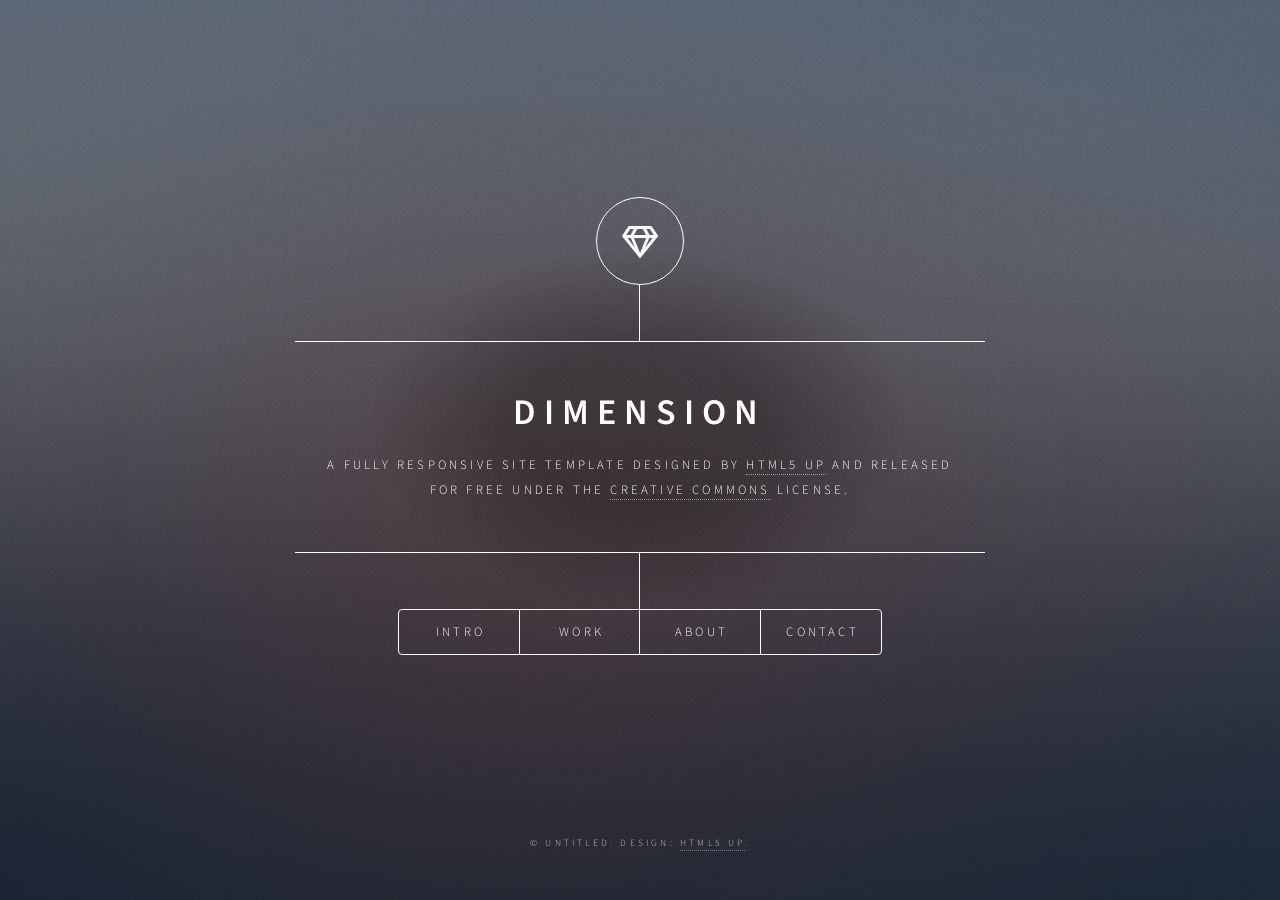
<file: html5up-dimension(1)/index.html>
<!DOCTYPE HTML>
<!--
	Dimension by HTML5 UP
	html5up.net | @ajlkn
	Free for personal and commercial use under the CCA 3.0 license (html5up.net/license)
-->
<html>
	<head>
		<title>Dimension by HTML5 UP</title>
		<meta charset="utf-8" />
		<meta name="viewport" content="width=device-width, initial-scale=1, user-scalable=no" />
		<link rel="stylesheet" href="assets/css/main.css" />
		<noscript><link rel="stylesheet" href="assets/css/noscript.css" /></noscript>
	</head>
	<body class="is-preload">

		<!-- Wrapper -->
			<div id="wrapper">

				<!-- Header -->
					<header id="header">
						<div class="logo">
							<span class="icon fa-gem"></span>
						</div>
						<div class="content">
							<div class="inner">
								<h1>Dimension</h1>
								<p>A fully responsive site template designed by <a href="https://html5up.net">HTML5 UP</a> and released<br />
								for free under the <a href="https://html5up.net/license">Creative Commons</a> license.</p>
							</div>
						</div>
						<nav>
							<ul>
								<li><a href="#intro">Intro</a></li>
								<li><a href="#work">Work</a></li>
								<li><a href="#about">About</a></li>
								<li><a href="#contact">Contact</a></li>
								<!--<li><a href="#elements">Elements</a></li>-->
							</ul>
						</nav>
					</header>

				<!-- Main -->
					<div id="main">

						<!-- Intro -->
							<article id="intro">
								<h2 class="major">Intro</h2>
								<span class="image main"><img src="images/pic01.jpg" alt="" /></span>
								<p>Aenean ornare velit lacus, ac varius enim ullamcorper eu. Proin aliquam facilisis ante interdum congue. Integer mollis, nisl amet convallis, porttitor magna ullamcorper, amet egestas mauris. Ut magna finibus nisi nec lacinia. Nam maximus erat id euismod egestas. By the way, check out my <a href="#work">awesome work</a>.</p>
								<p>Lorem ipsum dolor sit amet, consectetur adipiscing elit. Duis dapibus rutrum facilisis. Class aptent taciti sociosqu ad litora torquent per conubia nostra, per inceptos himenaeos. Etiam tristique libero eu nibh porttitor fermentum. Nullam venenatis erat id vehicula viverra. Nunc ultrices eros ut ultricies condimentum. Mauris risus lacus, blandit sit amet venenatis non, bibendum vitae dolor. Nunc lorem mauris, fringilla in aliquam at, euismod in lectus. Pellentesque habitant morbi tristique senectus et netus et malesuada fames ac turpis egestas. In non lorem sit amet elit placerat maximus. Pellentesque aliquam maximus risus, vel sed vehicula.</p>
							</article>

						<!-- Work -->
							<article id="work">
								<h2 class="major">Work</h2>
								<span class="image main"><img src="images/pic02.jpg" alt="" /></span>
								<p>Adipiscing magna sed dolor elit. Praesent eleifend dignissim arcu, at eleifend sapien imperdiet ac. Aliquam erat volutpat. Praesent urna nisi, fringila lorem et vehicula lacinia quam. Integer sollicitudin mauris nec lorem luctus ultrices.</p>
								<p>Nullam et orci eu lorem consequat tincidunt vivamus et sagittis libero. Mauris aliquet magna magna sed nunc rhoncus pharetra. Pellentesque condimentum sem. In efficitur ligula tate urna. Maecenas laoreet massa vel lacinia pellentesque lorem ipsum dolor. Nullam et orci eu lorem consequat tincidunt. Vivamus et sagittis libero. Mauris aliquet magna magna sed nunc rhoncus amet feugiat tempus.</p>
							</article>

						<!-- About -->
							<article id="about">
								<h2 class="major">About</h2>
								<span class="image main"><img src="images/pic03.jpg" alt="" /></span>
								<p>Lorem ipsum dolor sit amet, consectetur et adipiscing elit. Praesent eleifend dignissim arcu, at eleifend sapien imperdiet ac. Aliquam erat volutpat. Praesent urna nisi, fringila lorem et vehicula lacinia quam. Integer sollicitudin mauris nec lorem luctus ultrices. Aliquam libero et malesuada fames ac ante ipsum primis in faucibus. Cras viverra ligula sit amet ex mollis mattis lorem ipsum dolor sit amet.</p>
							</article>

						<!-- Contact -->
							<article id="contact">
								<h2 class="major">Contact</h2>
								<form method="post" action="#">
									<div class="fields">
										<div class="field half">
											<label for="name">Name</label>
											<input type="text" name="name" id="name" />
										</div>
										<div class="field half">
											<label for="email">Email</label>
											<input type="text" name="email" id="email" />
										</div>
										<div class="field">
											<label for="message">Message</label>
											<textarea name="message" id="message" rows="4"></textarea>
										</div>
									</div>
									<ul class="actions">
										<li><input type="submit" value="Send Message" class="primary" /></li>
										<li><input type="reset" value="Reset" /></li>
									</ul>
								</form>
								<ul class="icons">
									<li><a href="#" class="icon brands fa-twitter"><span class="label">Twitter</span></a></li>
									<li><a href="#" class="icon brands fa-facebook-f"><span class="label">Facebook</span></a></li>
									<li><a href="#" class="icon brands fa-instagram"><span class="label">Instagram</span></a></li>
									<li><a href="#" class="icon brands fa-github"><span class="label">GitHub</span></a></li>
								</ul>
							</article>

						<!-- Elements -->
							<article id="elements">
								<h2 class="major">Elements</h2>

								<section>
									<h3 class="major">Text</h3>
									<p>This is <b>bold</b> and this is <strong>strong</strong>. This is <i>italic</i> and this is <em>emphasized</em>.
									This is <sup>superscript</sup> text and this is <sub>subscript</sub> text.
									This is <u>underlined</u> and this is code: <code>for (;;) { ... }</code>. Finally, <a href="#">this is a link</a>.</p>
									<hr />
									<h2>Heading Level 2</h2>
									<h3>Heading Level 3</h3>
									<h4>Heading Level 4</h4>
									<h5>Heading Level 5</h5>
									<h6>Heading Level 6</h6>
									<hr />
									<h4>Blockquote</h4>
									<blockquote>Fringilla nisl. Donec accumsan interdum nisi, quis tincidunt felis sagittis eget tempus euismod. Vestibulum ante ipsum primis in faucibus vestibulum. Blandit adipiscing eu felis iaculis volutpat ac adipiscing accumsan faucibus. Vestibulum ante ipsum primis in faucibus lorem ipsum dolor sit amet nullam adipiscing eu felis.</blockquote>
									<h4>Preformatted</h4>
									<pre><code>i = 0;

while (!deck.isInOrder()) {
    print 'Iteration ' + i;
    deck.shuffle();
    i++;
}

print 'It took ' + i + ' iterations to sort the deck.';</code></pre>
								</section>

								<section>
									<h3 class="major">Lists</h3>

									<h4>Unordered</h4>
									<ul>
										<li>Dolor pulvinar etiam.</li>
										<li>Sagittis adipiscing.</li>
										<li>Felis enim feugiat.</li>
									</ul>

									<h4>Alternate</h4>
									<ul class="alt">
										<li>Dolor pulvinar etiam.</li>
										<li>Sagittis adipiscing.</li>
										<li>Felis enim feugiat.</li>
									</ul>

									<h4>Ordered</h4>
									<ol>
										<li>Dolor pulvinar etiam.</li>
										<li>Etiam vel felis viverra.</li>
										<li>Felis enim feugiat.</li>
										<li>Dolor pulvinar etiam.</li>
										<li>Etiam vel felis lorem.</li>
										<li>Felis enim et feugiat.</li>
									</ol>
									<h4>Icons</h4>
									<ul class="icons">
										<li><a href="#" class="icon brands fa-twitter"><span class="label">Twitter</span></a></li>
										<li><a href="#" class="icon brands fa-facebook-f"><span class="label">Facebook</span></a></li>
										<li><a href="#" class="icon brands fa-instagram"><span class="label">Instagram</span></a></li>
										<li><a href="#" class="icon brands fa-github"><span class="label">Github</span></a></li>
									</ul>

									<h4>Actions</h4>
									<ul class="actions">
										<li><a href="#" class="button primary">Default</a></li>
										<li><a href="#" class="button">Default</a></li>
									</ul>
									<ul class="actions stacked">
										<li><a href="#" class="button primary">Default</a></li>
										<li><a href="#" class="button">Default</a></li>
									</ul>
								</section>

								<section>
									<h3 class="major">Table</h3>
									<h4>Default</h4>
									<div class="table-wrapper">
										<table>
											<thead>
												<tr>
													<th>Name</th>
													<th>Description</th>
													<th>Price</th>
												</tr>
											</thead>
											<tbody>
												<tr>
													<td>Item One</td>
													<td>Ante turpis integer aliquet porttitor.</td>
													<td>29.99</td>
												</tr>
												<tr>
													<td>Item Two</td>
													<td>Vis ac commodo adipiscing arcu aliquet.</td>
													<td>19.99</td>
												</tr>
												<tr>
													<td>Item Three</td>
													<td> Morbi faucibus arcu accumsan lorem.</td>
													<td>29.99</td>
												</tr>
												<tr>
													<td>Item Four</td>
													<td>Vitae integer tempus condimentum.</td>
													<td>19.99</td>
												</tr>
												<tr>
													<td>Item Five</td>
													<td>Ante turpis integer aliquet porttitor.</td>
													<td>29.99</td>
												</tr>
											</tbody>
											<tfoot>
												<tr>
													<td colspan="2"></td>
													<td>100.00</td>
												</tr>
											</tfoot>
										</table>
									</div>

									<h4>Alternate</h4>
									<div class="table-wrapper">
										<table class="alt">
											<thead>
												<tr>
													<th>Name</th>
													<th>Description</th>
													<th>Price</th>
												</tr>
											</thead>
											<tbody>
												<tr>
													<td>Item One</td>
													<td>Ante turpis integer aliquet porttitor.</td>
													<td>29.99</td>
												</tr>
												<tr>
													<td>Item Two</td>
													<td>Vis ac commodo adipiscing arcu aliquet.</td>
													<td>19.99</td>
												</tr>
												<tr>
													<td>Item Three</td>
													<td> Morbi faucibus arcu accumsan lorem.</td>
													<td>29.99</td>
												</tr>
												<tr>
													<td>Item Four</td>
													<td>Vitae integer tempus condimentum.</td>
													<td>19.99</td>
												</tr>
												<tr>
													<td>Item Five</td>
													<td>Ante turpis integer aliquet porttitor.</td>
													<td>29.99</td>
												</tr>
											</tbody>
											<tfoot>
												<tr>
													<td colspan="2"></td>
													<td>100.00</td>
												</tr>
											</tfoot>
										</table>
									</div>
								</section>

								<section>
									<h3 class="major">Buttons</h3>
									<ul class="actions">
										<li><a href="#" class="button primary">Primary</a></li>
										<li><a href="#" class="button">Default</a></li>
									</ul>
									<ul class="actions">
										<li><a href="#" class="button">Default</a></li>
										<li><a href="#" class="button small">Small</a></li>
									</ul>
									<ul class="actions">
										<li><a href="#" class="button primary icon solid fa-download">Icon</a></li>
										<li><a href="#" class="button icon solid fa-download">Icon</a></li>
									</ul>
									<ul class="actions">
										<li><span class="button primary disabled">Disabled</span></li>
										<li><span class="button disabled">Disabled</span></li>
									</ul>
								</section>

								<section>
									<h3 class="major">Form</h3>
									<form method="post" action="#">
										<div class="fields">
											<div class="field half">
												<label for="demo-name">Name</label>
												<input type="text" name="demo-name" id="demo-name" value="" placeholder="Jane Doe" />
											</div>
											<div class="field half">
												<label for="demo-email">Email</label>
												<input type="email" name="demo-email" id="demo-email" value="" placeholder="jane@untitled.tld" />
											</div>
											<div class="field">
												<label for="demo-category">Category</label>
												<select name="demo-category" id="demo-category">
													<option value="">-</option>
													<option value="1">Manufacturing</option>
													<option value="1">Shipping</option>
													<option value="1">Administration</option>
													<option value="1">Human Resources</option>
												</select>
											</div>
											<div class="field half">
												<input type="radio" id="demo-priority-low" name="demo-priority" checked>
												<label for="demo-priority-low">Low</label>
											</div>
											<div class="field half">
												<input type="radio" id="demo-priority-high" name="demo-priority">
												<label for="demo-priority-high">High</label>
											</div>
											<div class="field half">
												<input type="checkbox" id="demo-copy" name="demo-copy">
												<label for="demo-copy">Email me a copy</label>
											</div>
											<div class="field half">
												<input type="checkbox" id="demo-human" name="demo-human" checked>
												<label for="demo-human">Not a robot</label>
											</div>
											<div class="field">
												<label for="demo-message">Message</label>
												<textarea name="demo-message" id="demo-message" placeholder="Enter your message" rows="6"></textarea>
											</div>
										</div>
										<ul class="actions">
											<li><input type="submit" value="Send Message" class="primary" /></li>
											<li><input type="reset" value="Reset" /></li>
										</ul>
									</form>
								</section>

							</article>

					</div>

				<!-- Footer -->
					<footer id="footer">
						<p class="copyright">&copy; Untitled. Design: <a href="https://html5up.net">HTML5 UP</a>.</p>
					</footer>

			</div>

		<!-- BG -->
			<div id="bg"></div>

		<!-- Scripts -->
			<script src="assets/js/jquery.min.js"></script>
			<script src="assets/js/browser.min.js"></script>
			<script src="assets/js/breakpoints.min.js"></script>
			<script src="assets/js/util.js"></script>
			<script src="assets/js/main.js"></script>

	</body>
</html>
</file>
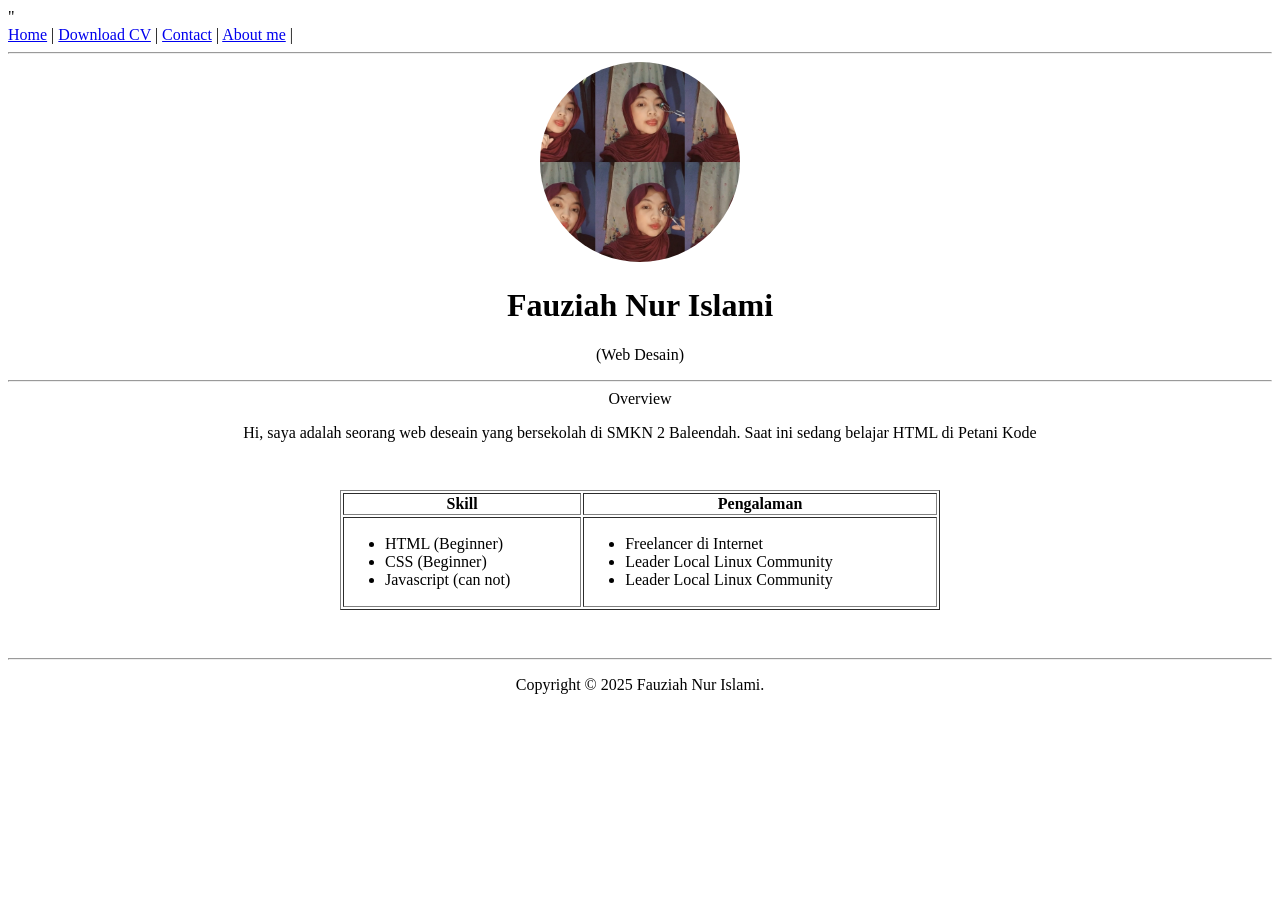
<file: websiteku/index.html>
<!DOCTYPE html>
<html lang="en">

<head>
    <meta charset="UTF-8">
    <meta name=""viewport" content="width=device-width, initial-scale=1.0">"
    <title>Fauziah Nur Islami Personal Website</title>
    <link rel="shortcut icon" href="favicon.ico" type="image/x-icon">
    <link rel="icon" href="favicon.ico" type="image/x-icon">
</head>
 <body>
    <nav>
        <a href="index.html">Home</a> |
        <a href="cv-fauziah.pdf">Download CV</a> |
        <a href="contact.html">Contact</a> |
        <a href="about.html">About me</a> |
        
    </nav>
    <hr />

    <header style="text-align: center;">
        <img src="foto-profile.jpg/aks.jpg" width="200" height="200" style="border-radius: 50%;"/>
        <h1>Fauziah Nur Islami</h1>
        <p>(Web Desain)</p>
    </header>

    <hr />

    <article style="text-align: center;"
        <h2>Overview</h2>
         <p>
            Hi, saya adalah seorang web deseain yang bersekolah di SMKN 2 Baleendah.
            Saat ini sedang belajar HTML di Petani Kode
        </p>
    </article> 
    <div style="max-width: 600px; margin: 3em auto">
         <table border="1" width="100%">
            <thead>
                <tr>
                    <th>Skill</th>
                    <th>Pengalaman</th>
                </tr>
                </thead>
            <tbody>
                <tr>
                    <td>
                        <ul>
                            <li>HTML (Beginner)</li>
                            <li>CSS (Beginner)</li>
                            <li>Javascript (can not)</li>
                            </ul>
                    </td>
                    <td>
                        <ul>
                            <li>Freelancer di Internet</li>
                            <li>Leader Local Linux Community</li>
                            <li>Leader Local Linux Community</li>
                        </ul>
                    </td>
                </tr>
            </tbody>
        </table>
    </div>
     <hr>
    <footer style="text-align: center;">
        <p>Copyright &copy; 2025 Fauziah Nur Islami.</p>
    </footer>
 </body>
</html>
</file>
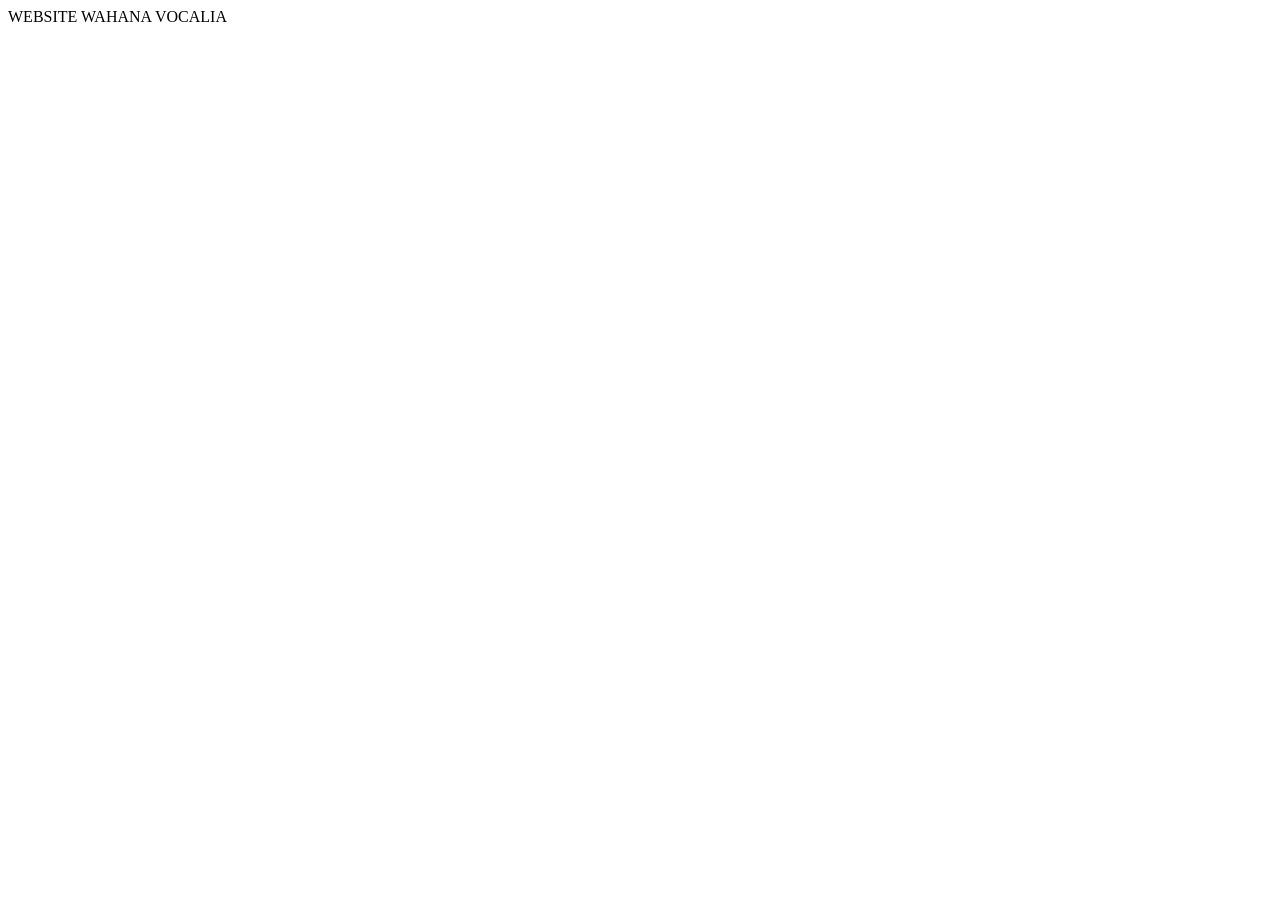
<file: wv/index.html>
<!DOCTYPE html>
<html lang="en">
<head>
    <meta charset="UTF-8">
    <meta name="viewport" content="width=device-width, initial-scale=1.0">
    <title>WEBSITE WAHANA VOCALIA</title>
</head>
<body>
    WEBSITE WAHANA VOCALIA
</body>
</html>
</file>
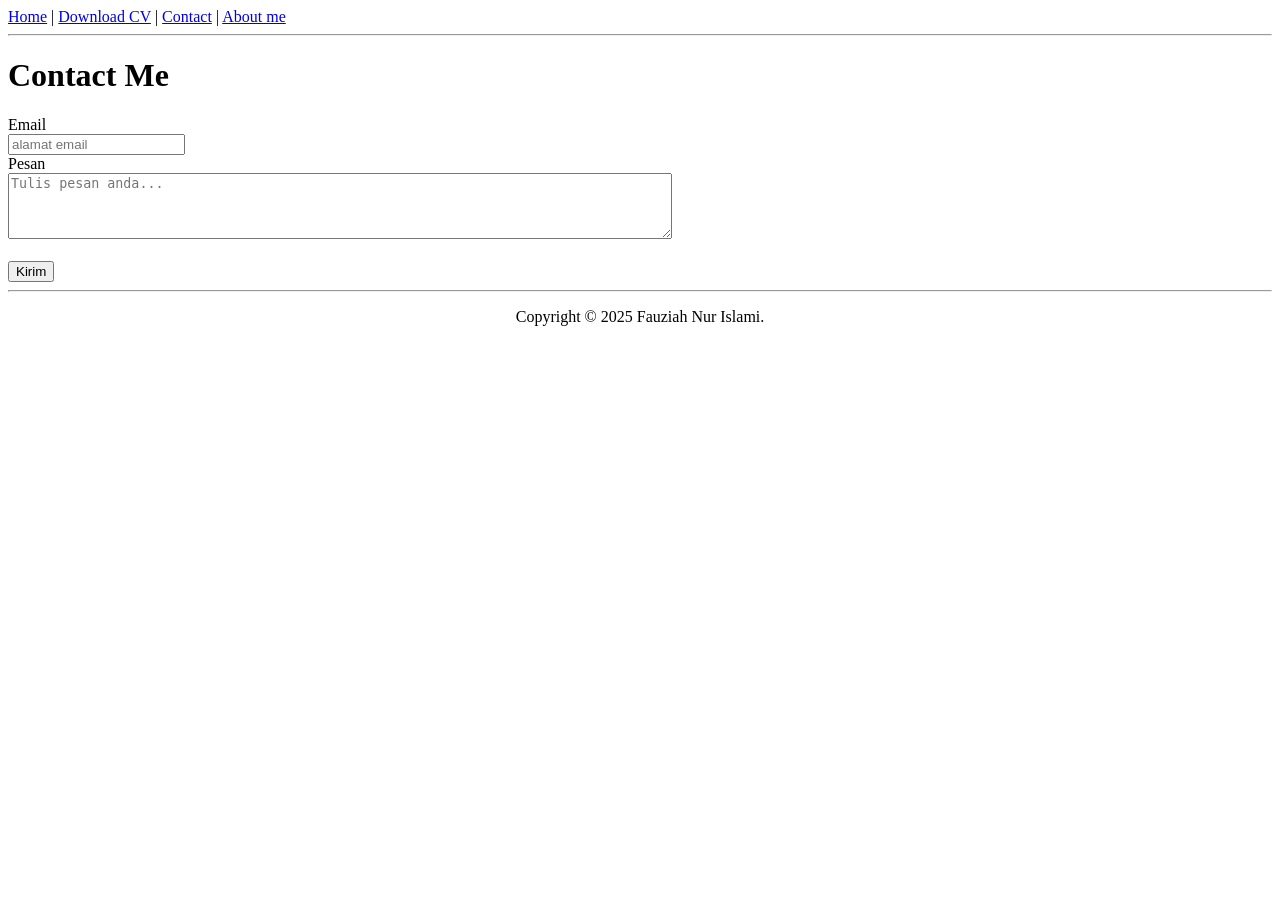
<file: websiteku/contact.html>
<!DOCTYPE html>
<html lang="en">

<head>
    <meta charset="UTF-8">
    <meta name="viewport" content="width=device-width, initial-scale=1.0">
    <title>Fauziah Nur Islami Personal Website</title>
</head>

<body>
    <nav>
        <a href="index.html">Home</a> |
        <a href="cv-fauziah.pdf">Download CV</a> |
        <a href="contact.html">Contact</a> |
        <a href="about.html">About me</a>
    </nav>

    <hr />

    <div>
        <h1>Contact Me</h1>
        <form>
            <label for="email">Email</label><br />
            <input type="email" name="email" placeholder="alamat email"/>
            <br />
            <label for="message">Pesan</label><br />
            <textarea name="message" placeholder="Tulis pesan anda..." rows="4" cols="80"></textarea>
            <br />
            <br />
            <input type="submit" value="Kirim" />
        </form>
    </div>

    <hr>
    <footer style="text-align: center;">
        <p>Copyright &copy; 2025 Fauziah Nur Islami.</p>
    </footer>
</body>
</html>
</file>
<file: html5up-dimension(1)/assets/css/noscript.css>
/*
	Dimension by HTML5 UP
	html5up.net | @ajlkn
	Free for personal and commercial use under the CCA 3.0 license (html5up.net/license)
*/

/* BG */

	body.is-preload #bg:before {
		background-color: transparent;
	}

/* Header */

	body.is-preload #header {
		-moz-filter: none;
		-webkit-filter: none;
		-ms-filter: none;
		filter: none;
	}

		body.is-preload #header > * {
			opacity: 1;
		}

		body.is-preload #header .content .inner {
			max-height: none;
			padding: 3rem 2rem;
			opacity: 1;
		}

/* Main */

	#main article {
		opacity: 1;
		margin: 4rem 0 0 0;
	}
</file>
<file: html5up-dimension(1)/assets/css/main.css>
@import url(fontawesome-all.min.css);
@import url("https://fonts.googleapis.com/css?family=Source+Sans+Pro:300italic,600italic,300,600");

/*
	Dimension by HTML5 UP
	html5up.net | @ajlkn
	Free for personal and commercial use under the CCA 3.0 license (html5up.net/license)
*/

html, body, div, span, applet, object,
iframe, h1, h2, h3, h4, h5, h6, p, blockquote,
pre, a, abbr, acronym, address, big, cite,
code, del, dfn, em, img, ins, kbd, q, s, samp,
small, strike, strong, sub, sup, tt, var, b,
u, i, center, dl, dt, dd, ol, ul, li, fieldset,
form, label, legend, table, caption, tbody,
tfoot, thead, tr, th, td, article, aside,
canvas, details, embed, figure, figcaption,
footer, header, hgroup, menu, nav, output, ruby,
section, summary, time, mark, audio, video {
	margin: 0;
	padding: 0;
	border: 0;
	font-size: 100%;
	font: inherit;
	vertical-align: baseline;}

article, aside, details, figcaption, figure,
footer, header, hgroup, menu, nav, section {
	display: block;}

body {
	line-height: 1;
}

ol, ul {
	list-style: none;
}

blockquote, q {
	quotes: none;
}

	blockquote:before, blockquote:after, q:before, q:after {
		content: '';
		content: none;
	}

table {
	border-collapse: collapse;
	border-spacing: 0;
}

body {
	-webkit-text-size-adjust: none;
}

mark {
	background-color: transparent;
	color: inherit;
}

input::-moz-focus-inner {
	border: 0;
	padding: 0;
}

input, select, textarea {
	-moz-appearance: none;
	-webkit-appearance: none;
	-ms-appearance: none;
	appearance: none;
}

/* Basic */

	@-ms-viewport {
		width: device-width;
	}

	@media screen and (max-width: 480px) {

		html, body {
			min-width: 320px;
		}

	}

	html {
		box-sizing: border-box;
	}

	*, *:before, *:after {
		box-sizing: inherit;
	}

	body {
		background: #1b1f22;
	}

		body.is-preload *, body.is-preload *:before, body.is-preload *:after {
			-moz-animation: none !important;
			-webkit-animation: none !important;
			-ms-animation: none !important;
			animation: none !important;
			-moz-transition: none !important;
			-webkit-transition: none !important;
			-ms-transition: none !important;
			transition: none !important;
		}

/* Type */

	html {
		font-size: 16pt;
	}

		@media screen and (max-width: 1680px) {

			html {
				font-size: 12pt;
			}

		}

		@media screen and (max-width: 736px) {

			html {
				font-size: 11pt;
			}

		}

		@media screen and (max-width: 360px) {

			html {
				font-size: 10pt;
			}

		}

	body, input, select, textarea {
		color: #ffffff;
		font-family: "Source Sans Pro", sans-serif;
		font-weight: 300;
		font-size: 1rem;
		line-height: 1.65;
	}

	a {
		-moz-transition: color 0.2s ease-in-out, background-color 0.2s ease-in-out, border-bottom-color 0.2s ease-in-out;
		-webkit-transition: color 0.2s ease-in-out, background-color 0.2s ease-in-out, border-bottom-color 0.2s ease-in-out;
		-ms-transition: color 0.2s ease-in-out, background-color 0.2s ease-in-out, border-bottom-color 0.2s ease-in-out;
		transition: color 0.2s ease-in-out, background-color 0.2s ease-in-out, border-bottom-color 0.2s ease-in-out;
		border-bottom: dotted 1px rgba(255, 255, 255, 0.5);
		text-decoration: none;
		color: inherit;
	}

		a:hover {
			border-bottom-color: transparent;
		}

	strong, b {
		color: #ffffff;
		font-weight: 600;
	}

	em, i {
		font-style: italic;
	}

	p {
		margin: 0 0 2rem 0;
	}

	h1, h2, h3, h4, h5, h6 {
		color: #ffffff;
		font-weight: 600;
		line-height: 1.5;
		margin: 0 0 1rem 0;
		text-transform: uppercase;
		letter-spacing: 0.2rem;
	}

		h1 a, h2 a, h3 a, h4 a, h5 a, h6 a {
			color: inherit;
			text-decoration: none;
		}

		h1.major, h2.major, h3.major, h4.major, h5.major, h6.major {
			border-bottom: solid 1px #ffffff;
			width: -moz-max-content;
			width: -webkit-max-content;
			width: -ms-max-content;
			width: max-content;
			padding-bottom: 0.5rem;
			margin: 0 0 2rem 0;
		}

	h1 {
		font-size: 2.25rem;
		line-height: 1.3;
		letter-spacing: 0.5rem;
	}

	h2 {
		font-size: 1.5rem;
		line-height: 1.4;
		letter-spacing: 0.5rem;
	}

	h3 {
		font-size: 1rem;
	}

	h4 {
		font-size: 0.8rem;
	}

	h5 {
		font-size: 0.7rem;
	}

	h6 {
		font-size: 0.6rem;
	}

	@media screen and (max-width: 736px) {

		h1 {
			font-size: 1.75rem;
			line-height: 1.4;
		}

		h2 {
			font-size: 1.25em;
			line-height: 1.5;
		}

	}

	sub {
		font-size: 0.8rem;
		position: relative;
		top: 0.5rem;
	}

	sup {
		font-size: 0.8rem;
		position: relative;
		top: -0.5rem;
	}

	blockquote {
		border-left: solid 4px #ffffff;
		font-style: italic;
		margin: 0 0 2rem 0;
		padding: 0.5rem 0 0.5rem 2rem;
	}

	code {
		background: rgba(255, 255, 255, 0.075);
		border-radius: 4px;
		font-family: "Courier New", monospace;
		font-size: 0.9rem;
		margin: 0 0.25rem;
		padding: 0.25rem 0.65rem;
	}

	pre {
		-webkit-overflow-scrolling: touch;
		font-family: "Courier New", monospace;
		font-size: 0.9rem;
		margin: 0 0 2rem 0;
	}

		pre code {
			display: block;
			line-height: 1.75;
			padding: 1rem 1.5rem;
			overflow-x: auto;
		}

	hr {
		border: 0;
		border-bottom: solid 1px #ffffff;
		margin: 2.75rem 0;
	}

	.align-left {
		text-align: left;
	}

	.align-center {
		text-align: center;
	}

	.align-right {
		text-align: right;
	}

/* Form */

	form {
		margin: 0 0 2rem 0;
	}

		form > :last-child {
			margin-bottom: 0;
		}

		form > .fields {
			display: -moz-flex;
			display: -webkit-flex;
			display: -ms-flex;
			display: flex;
			-moz-flex-wrap: wrap;
			-webkit-flex-wrap: wrap;
			-ms-flex-wrap: wrap;
			flex-wrap: wrap;
			width: calc(100% + 3rem);
			margin: -1.5rem 0 2rem -1.5rem;
		}

			form > .fields > .field {
				-moz-flex-grow: 0;
				-webkit-flex-grow: 0;
				-ms-flex-grow: 0;
				flex-grow: 0;
				-moz-flex-shrink: 0;
				-webkit-flex-shrink: 0;
				-ms-flex-shrink: 0;
				flex-shrink: 0;
				padding: 1.5rem 0 0 1.5rem;
				width: calc(100% - 1.5rem);
			}

				form > .fields > .field.half {
					width: calc(50% - 0.75rem);
				}

				form > .fields > .field.third {
					width: calc(100%/3 - 0.5rem);
				}

				form > .fields > .field.quarter {
					width: calc(25% - 0.375rem);
				}

		@media screen and (max-width: 480px) {

			form > .fields {
				width: calc(100% + 3rem);
				margin: -1.5rem 0 2rem -1.5rem;
			}

				form > .fields > .field {
					padding: 1.5rem 0 0 1.5rem;
					width: calc(100% - 1.5rem);
				}

					form > .fields > .field.half {
						width: calc(100% - 1.5rem);
					}

					form > .fields > .field.third {
						width: calc(100% - 1.5rem);
					}

					form > .fields > .field.quarter {
						width: calc(100% - 1.5rem);
					}

		}

	label {
		color: #ffffff;
		display: block;
		font-size: 0.8rem;
		font-weight: 300;
		letter-spacing: 0.2rem;
		line-height: 1.5;
		margin: 0 0 1rem 0;
		text-transform: uppercase;
	}

	input[type="text"],
	input[type="password"],
	input[type="email"],
	input[type="tel"],
	select,
	textarea {
		-moz-appearance: none;
		-webkit-appearance: none;
		-ms-appearance: none;
		appearance: none;
		-moz-transition: border-color 0.2s ease-in-out, box-shadow 0.2s ease-in-out, background-color 0.2s ease-in-out;
		-webkit-transition: border-color 0.2s ease-in-out, box-shadow 0.2s ease-in-out, background-color 0.2s ease-in-out;
		-ms-transition: border-color 0.2s ease-in-out, box-shadow 0.2s ease-in-out, background-color 0.2s ease-in-out;
		transition: border-color 0.2s ease-in-out, box-shadow 0.2s ease-in-out, background-color 0.2s ease-in-out;
		background-color: transparent;
		border-radius: 4px;
		border: solid 1px #ffffff;
		color: inherit;
		display: block;
		outline: 0;
		padding: 0 1rem;
		text-decoration: none;
		width: 100%;
	}

		input[type="text"]:invalid,
		input[type="password"]:invalid,
		input[type="email"]:invalid,
		input[type="tel"]:invalid,
		select:invalid,
		textarea:invalid {
			box-shadow: none;
		}

		input[type="text"]:focus,
		input[type="password"]:focus,
		input[type="email"]:focus,
		input[type="tel"]:focus,
		select:focus,
		textarea:focus {
			background: rgba(255, 255, 255, 0.075);
			border-color: #ffffff;
			box-shadow: 0 0 0 1px #ffffff;
		}

	select {
		background-image: url("data:image/svg+xml;charset=utf8,%3Csvg xmlns='http://www.w3.org/2000/svg' width='40' height='40' preserveAspectRatio='none' viewBox='0 0 40 40'%3E%3Cpath d='M9.4,12.3l10.4,10.4l10.4-10.4c0.2-0.2,0.5-0.4,0.9-0.4c0.3,0,0.6,0.1,0.9,0.4l3.3,3.3c0.2,0.2,0.4,0.5,0.4,0.9 c0,0.4-0.1,0.6-0.4,0.9L20.7,31.9c-0.2,0.2-0.5,0.4-0.9,0.4c-0.3,0-0.6-0.1-0.9-0.4L4.3,17.3c-0.2-0.2-0.4-0.5-0.4-0.9 c0-0.4,0.1-0.6,0.4-0.9l3.3-3.3c0.2-0.2,0.5-0.4,0.9-0.4S9.1,12.1,9.4,12.3z' fill='%23ffffff' /%3E%3C/svg%3E");
		background-size: 1.25rem;
		background-repeat: no-repeat;
		background-position: calc(100% - 1rem) center;
		height: 2.75rem;
		padding-right: 2.75rem;
		text-overflow: ellipsis;
	}

		select option {
			color: #ffffff;
			background: #1b1f22;
		}

		select:focus::-ms-value {
			background-color: transparent;
		}

		select::-ms-expand {
			display: none;
		}

	input[type="text"],
	input[type="password"],
	input[type="email"],
	select {
		height: 2.75rem;
	}

	textarea {
		padding: 0.75rem 1rem;
	}

	input[type="checkbox"],
	input[type="radio"] {
		-moz-appearance: none;
		-webkit-appearance: none;
		-ms-appearance: none;
		appearance: none;
		display: block;
		float: left;
		margin-right: -2rem;
		opacity: 0;
		width: 1rem;
		z-index: -1;
	}

		input[type="checkbox"] + label,
		input[type="radio"] + label {
			text-decoration: none;
			-moz-user-select: none;
			-webkit-user-select: none;
			-ms-user-select: none;
			user-select: none;
			color: #ffffff;
			cursor: pointer;
			display: inline-block;
			font-size: 0.8rem;
			font-weight: 300;
			margin: 0 0 0.5rem 0;
			padding-left: 2.65rem;
			padding-right: 0.75rem;
			position: relative;
		}

			input[type="checkbox"] + label:before,
			input[type="radio"] + label:before {
				-moz-osx-font-smoothing: grayscale;
				-webkit-font-smoothing: antialiased;
				display: inline-block;
				font-style: normal;
				font-variant: normal;
				text-rendering: auto;
				line-height: 1;
				text-transform: none !important;
				font-family: 'Font Awesome 5 Free';
				font-weight: 900;
			}

			input[type="checkbox"] + label:before,
			input[type="radio"] + label:before {
				-moz-transition: border-color 0.2s ease-in-out, box-shadow 0.2s ease-in-out, background-color 0.2s ease-in-out;
				-webkit-transition: border-color 0.2s ease-in-out, box-shadow 0.2s ease-in-out, background-color 0.2s ease-in-out;
				-ms-transition: border-color 0.2s ease-in-out, box-shadow 0.2s ease-in-out, background-color 0.2s ease-in-out;
				transition: border-color 0.2s ease-in-out, box-shadow 0.2s ease-in-out, background-color 0.2s ease-in-out;
				border-radius: 4px;
				border: solid 1px #ffffff;
				content: '';
				display: inline-block;
				height: 1.65rem;
				left: 0;
				line-height: 1.65rem;
				position: absolute;
				text-align: center;
				top: -0.15rem;
				width: 1.65rem;
			}

		input[type="checkbox"]:checked + label:before,
		input[type="radio"]:checked + label:before {
			background: #ffffff !important;
			border-color: #ffffff !important;
			color: #1b1f22;
			content: '\f00c';
		}

		input[type="checkbox"]:focus + label:before,
		input[type="radio"]:focus + label:before {
			background: rgba(255, 255, 255, 0.075);
			border-color: #ffffff;
			box-shadow: 0 0 0 1px #ffffff;
		}

	input[type="checkbox"] + label:before {
		border-radius: 4px;
	}

	input[type="radio"] + label:before {
		border-radius: 100%;
	}

	::-webkit-input-placeholder {
		color: rgba(255, 255, 255, 0.5) !important;
		opacity: 1.0;
	}

	:-moz-placeholder {
		color: rgba(255, 255, 255, 0.5) !important;
		opacity: 1.0;
	}

	::-moz-placeholder {
		color: rgba(255, 255, 255, 0.5) !important;
		opacity: 1.0;
	}

	:-ms-input-placeholder {
		color: rgba(255, 255, 255, 0.5) !important;
		opacity: 1.0;
	}

	.formerize-placeholder {
		color: rgba(255, 255, 255, 0.5) !important;
		opacity: 1.0;
	}

/* Box */

	.box {
		border-radius: 4px;
		border: solid 1px #ffffff;
		margin-bottom: 2rem;
		padding: 1.5em;
	}

		.box > :last-child,
		.box > :last-child > :last-child,
		.box > :last-child > :last-child > :last-child {
			margin-bottom: 0;
		}

		.box.alt {
			border: 0;
			border-radius: 0;
			padding: 0;
		}

/* Icon */

	.icon {
		text-decoration: none;
		border-bottom: none;
		position: relative;
	}

		.icon:before {
			-moz-osx-font-smoothing: grayscale;
			-webkit-font-smoothing: antialiased;
			display: inline-block;
			font-style: normal;
			font-variant: normal;
			text-rendering: auto;
			line-height: 1;
			text-transform: none !important;
			font-family: 'Font Awesome 5 Free';
			font-weight: 400;
		}

		.icon > .label {
			display: none;
		}

		.icon:before {
			line-height: inherit;
		}

		.icon.solid:before {
			font-weight: 900;
		}

		.icon.brands:before {
			font-family: 'Font Awesome 5 Brands';
		}

/* Image */

	.image {
		border-radius: 4px;
		border: 0;
		display: inline-block;
		position: relative;
	}

		.image:before {
			pointer-events: none;
			background-image: url("../../images/overlay.png");
			background-color: rgba(19, 21, 25, 0.5);
			border-radius: 4px;
			content: '';
			display: block;
			height: 100%;
			left: 0;
			opacity: 0.5;
			position: absolute;
			top: 0;
			width: 100%;
		}

		.image img {
			border-radius: 4px;
			display: block;
		}

		.image.left, .image.right {
			max-width: 40%;
		}

			.image.left img, .image.right img {
				width: 100%;
			}

		.image.left {
			float: left;
			padding: 0 1.5em 1em 0;
			top: 0.25em;
		}

		.image.right {
			float: right;
			padding: 0 0 1em 1.5em;
			top: 0.25em;
		}

		.image.fit {
			display: block;
			margin: 0 0 2rem 0;
			width: 100%;
		}

			.image.fit img {
				width: 100%;
			}

		.image.main {
			display: block;
			margin: 2.5rem 0;
			width: 100%;
		}

			.image.main img {
				width: 100%;
			}

		@media screen and (max-width: 736px) {

			.image.main {
				margin: 2rem 0;
			}

		}

		@media screen and (max-width: 480px) {

			.image.main {
				margin: 1.5rem 0;
			}

		}

/* List */

	ol {
		list-style: decimal;
		margin: 0 0 2rem 0;
		padding-left: 1.25em;
	}

		ol li {
			padding-left: 0.25em;
		}

	ul {
		list-style: disc;
		margin: 0 0 2rem 0;
		padding-left: 1em;
	}

		ul li {
			padding-left: 0.5em;
		}

		ul.alt {
			list-style: none;
			padding-left: 0;
		}

			ul.alt li {
				border-top: solid 1px #ffffff;
				padding: 0.5em 0;
			}

				ul.alt li:first-child {
					border-top: 0;
					padding-top: 0;
				}

	dl {
		margin: 0 0 2rem 0;
	}

		dl dt {
			display: block;
			font-weight: 600;
			margin: 0 0 1rem 0;
		}

		dl dd {
			margin-left: 2rem;
		}

/* Actions */

	ul.actions {
		display: -moz-flex;
		display: -webkit-flex;
		display: -ms-flex;
		display: flex;
		cursor: default;
		list-style: none;
		margin-left: -1rem;
		padding-left: 0;
	}

		ul.actions li {
			padding: 0 0 0 1rem;
			vertical-align: middle;
		}

		ul.actions.special {
			-moz-justify-content: center;
			-webkit-justify-content: center;
			-ms-justify-content: center;
			justify-content: center;
			width: 100%;
			margin-left: 0;
		}

			ul.actions.special li:first-child {
				padding-left: 0;
			}

		ul.actions.stacked {
			-moz-flex-direction: column;
			-webkit-flex-direction: column;
			-ms-flex-direction: column;
			flex-direction: column;
			margin-left: 0;
		}

			ul.actions.stacked li {
				padding: 1.3rem 0 0 0;
			}

				ul.actions.stacked li:first-child {
					padding-top: 0;
				}

		ul.actions.fit {
			width: calc(100% + 1rem);
		}

			ul.actions.fit li {
				-moz-flex-grow: 1;
				-webkit-flex-grow: 1;
				-ms-flex-grow: 1;
				flex-grow: 1;
				-moz-flex-shrink: 1;
				-webkit-flex-shrink: 1;
				-ms-flex-shrink: 1;
				flex-shrink: 1;
				width: 100%;
			}

				ul.actions.fit li > * {
					width: 100%;
				}

			ul.actions.fit.stacked {
				width: 100%;
			}

		@media screen and (max-width: 480px) {

			ul.actions:not(.fixed) {
				-moz-flex-direction: column;
				-webkit-flex-direction: column;
				-ms-flex-direction: column;
				flex-direction: column;
				margin-left: 0;
				width: 100% !important;
			}

				ul.actions:not(.fixed) li {
					-moz-flex-grow: 1;
					-webkit-flex-grow: 1;
					-ms-flex-grow: 1;
					flex-grow: 1;
					-moz-flex-shrink: 1;
					-webkit-flex-shrink: 1;
					-ms-flex-shrink: 1;
					flex-shrink: 1;
					padding: 1rem 0 0 0;
					text-align: center;
					width: 100%;
				}

					ul.actions:not(.fixed) li > * {
						width: 100%;
					}

					ul.actions:not(.fixed) li:first-child {
						padding-top: 0;
					}

					ul.actions:not(.fixed) li input[type="submit"],
					ul.actions:not(.fixed) li input[type="reset"],
					ul.actions:not(.fixed) li input[type="button"],
					ul.actions:not(.fixed) li button,
					ul.actions:not(.fixed) li .button {
						width: 100%;
					}

						ul.actions:not(.fixed) li input[type="submit"].icon:before,
						ul.actions:not(.fixed) li input[type="reset"].icon:before,
						ul.actions:not(.fixed) li input[type="button"].icon:before,
						ul.actions:not(.fixed) li button.icon:before,
						ul.actions:not(.fixed) li .button.icon:before {
							margin-left: -0.5em;
						}

		}

/* Icons */

	ul.icons {
		cursor: default;
		list-style: none;
		padding-left: 0;
	}

		ul.icons li {
			display: inline-block;
			padding: 0 0.75em 0 0;
		}

			ul.icons li:last-child {
				padding-right: 0;
			}

			ul.icons li a {
				border-radius: 100%;
				box-shadow: inset 0 0 0 1px #ffffff;
				display: inline-block;
				height: 2.25rem;
				line-height: 2.25rem;
				text-align: center;
				width: 2.25rem;
			}

				ul.icons li a:hover {
					background-color: rgba(255, 255, 255, 0.075);
				}

				ul.icons li a:active {
					background-color: rgba(255, 255, 255, 0.175);
				}

/* Table */

	.table-wrapper {
		-webkit-overflow-scrolling: touch;
		overflow-x: auto;
	}

	table {
		margin: 0 0 2rem 0;
		width: 100%;
	}

		table tbody tr {
			border: solid 1px #ffffff;
			border-left: 0;
			border-right: 0;
		}

			table tbody tr:nth-child(2n + 1) {
				background-color: rgba(255, 255, 255, 0.075);
			}

		table td {
			padding: 0.75em 0.75em;
		}

		table th {
			color: #ffffff;
			font-size: 0.9em;
			font-weight: 600;
			padding: 0 0.75em 0.75em 0.75em;
			text-align: left;
		}

		table thead {
			border-bottom: solid 2px #ffffff;
		}

		table tfoot {
			border-top: solid 2px #ffffff;
		}

		table.alt {
			border-collapse: separate;
		}

			table.alt tbody tr td {
				border: solid 1px #ffffff;
				border-left-width: 0;
				border-top-width: 0;
			}

				table.alt tbody tr td:first-child {
					border-left-width: 1px;
				}

			table.alt tbody tr:first-child td {
				border-top-width: 1px;
			}

			table.alt thead {
				border-bottom: 0;
			}

			table.alt tfoot {
				border-top: 0;
			}

/* Button */

	input[type="submit"],
	input[type="reset"],
	input[type="button"],
	button,
	.button {
		-moz-appearance: none;
		-webkit-appearance: none;
		-ms-appearance: none;
		appearance: none;
		-moz-transition: background-color 0.2s ease-in-out, color 0.2s ease-in-out;
		-webkit-transition: background-color 0.2s ease-in-out, color 0.2s ease-in-out;
		-ms-transition: background-color 0.2s ease-in-out, color 0.2s ease-in-out;
		transition: background-color 0.2s ease-in-out, color 0.2s ease-in-out;
		background-color: transparent;
		border-radius: 4px;
		border: 0;
		box-shadow: inset 0 0 0 1px #ffffff;
		color: #ffffff !important;
		cursor: pointer;
		display: inline-block;
		font-size: 0.8rem;
		font-weight: 300;
		height: 2.75rem;
		letter-spacing: 0.2rem;
		line-height: 2.75rem;
		outline: 0;
		padding: 0 1.25rem 0 1.35rem;
		text-align: center;
		text-decoration: none;
		text-transform: uppercase;
		white-space: nowrap;
	}

		input[type="submit"]:hover,
		input[type="reset"]:hover,
		input[type="button"]:hover,
		button:hover,
		.button:hover {
			background-color: rgba(255, 255, 255, 0.075);
		}

		input[type="submit"]:active,
		input[type="reset"]:active,
		input[type="button"]:active,
		button:active,
		.button:active {
			background-color: rgba(255, 255, 255, 0.175);
		}

		input[type="submit"].icon:before,
		input[type="reset"].icon:before,
		input[type="button"].icon:before,
		button.icon:before,
		.button.icon:before {
			margin-right: 0.5em;
		}

		input[type="submit"].fit,
		input[type="reset"].fit,
		input[type="button"].fit,
		button.fit,
		.button.fit {
			width: 100%;
		}

		input[type="submit"].small,
		input[type="reset"].small,
		input[type="button"].small,
		button.small,
		.button.small {
			font-size: 0.6rem;
			height: 2.0625rem;
			line-height: 2.0625rem;
		}

		input[type="submit"].primary,
		input[type="reset"].primary,
		input[type="button"].primary,
		button.primary,
		.button.primary {
			background-color: #ffffff;
			color: #1b1f22 !important;
			font-weight: 600;
		}

		input[type="submit"].disabled, input[type="submit"]:disabled,
		input[type="reset"].disabled,
		input[type="reset"]:disabled,
		input[type="button"].disabled,
		input[type="button"]:disabled,
		button.disabled,
		button:disabled,
		.button.disabled,
		.button:disabled {
			pointer-events: none;
			cursor: default;
			opacity: 0.25;
		}

	input[type="submit"],
	input[type="reset"],
	input[type="button"],
	button {
		line-height: calc(2.75rem - 2px);
	}

/* BG */

	#bg {
		-moz-transform: scale(1.0);
		-webkit-transform: scale(1.0);
		-ms-transform: scale(1.0);
		transform: scale(1.0);
		-webkit-backface-visibility: hidden;
		position: fixed;
		top: 0;
		left: 0;
		width: 100%;
		height: 100vh;
		z-index: 1;
	}

		#bg:before, #bg:after {
			content: '';
			display: block;
			position: absolute;
			top: 0;
			left: 0;
			width: 100%;
			height: 100%;
		}

		#bg:before {
			-moz-transition: background-color 2.5s ease-in-out;
			-webkit-transition: background-color 2.5s ease-in-out;
			-ms-transition: background-color 2.5s ease-in-out;
			transition: background-color 2.5s ease-in-out;
			-moz-transition-delay: 0.75s;
			-webkit-transition-delay: 0.75s;
			-ms-transition-delay: 0.75s;
			transition-delay: 0.75s;
			background-image: linear-gradient(to top, rgba(19, 21, 25, 0.5), rgba(19, 21, 25, 0.5)), url("../../images/overlay.png");
			background-size: auto, 256px 256px;
			background-position: center, center;
			background-repeat: no-repeat, repeat;
			z-index: 2;
		}

		#bg:after {
			-moz-transform: scale(1.125);
			-webkit-transform: scale(1.125);
			-ms-transform: scale(1.125);
			transform: scale(1.125);
			-moz-transition: -moz-transform 0.325s ease-in-out, -moz-filter 0.325s ease-in-out;
			-webkit-transition: -webkit-transform 0.325s ease-in-out, -webkit-filter 0.325s ease-in-out;
			-ms-transition: -ms-transform 0.325s ease-in-out, -ms-filter 0.325s ease-in-out;
			transition: transform 0.325s ease-in-out, filter 0.325s ease-in-out;
			background-image: url("../../images/bg.jpg");
			background-position: center;
			background-size: cover;
			background-repeat: no-repeat;
			z-index: 1;
		}

		body.is-article-visible #bg:after {
			-moz-transform: scale(1.0825);
			-webkit-transform: scale(1.0825);
			-ms-transform: scale(1.0825);
			transform: scale(1.0825);
			-moz-filter: blur(0.2rem);
			-webkit-filter: blur(0.2rem);
			-ms-filter: blur(0.2rem);
			filter: blur(0.2rem);
		}

		body.is-preload #bg:before {
			background-color: #000000;
		}

/* Wrapper */

	#wrapper {
		display: -moz-flex;
		display: -webkit-flex;
		display: -ms-flex;
		display: flex;
		-moz-flex-direction: column;
		-webkit-flex-direction: column;
		-ms-flex-direction: column;
		flex-direction: column;
		-moz-align-items: center;
		-webkit-align-items: center;
		-ms-align-items: center;
		align-items: center;
		-moz-justify-content: space-between;
		-webkit-justify-content: space-between;
		-ms-justify-content: space-between;
		justify-content: space-between;
		position: relative;
		min-height: 100vh;
		width: 100%;
		padding: 4rem 2rem;
		z-index: 3;
	}

		#wrapper:before {
			content: '';
			display: block;
		}

		@media screen and (max-width: 1680px) {

			#wrapper {
				padding: 3rem 2rem;
			}

		}

		@media screen and (max-width: 736px) {

			#wrapper {
				padding: 2rem 1rem;
			}

		}

		@media screen and (max-width: 480px) {

			#wrapper {
				padding: 1rem;
			}

		}

/* Header */

	#header {
		display: -moz-flex;
		display: -webkit-flex;
		display: -ms-flex;
		display: flex;
		-moz-flex-direction: column;
		-webkit-flex-direction: column;
		-ms-flex-direction: column;
		flex-direction: column;
		-moz-align-items: center;
		-webkit-align-items: center;
		-ms-align-items: center;
		align-items: center;
		-moz-transition: -moz-transform 0.325s ease-in-out, -moz-filter 0.325s ease-in-out, opacity 0.325s ease-in-out;
		-webkit-transition: -webkit-transform 0.325s ease-in-out, -webkit-filter 0.325s ease-in-out, opacity 0.325s ease-in-out;
		-ms-transition: -ms-transform 0.325s ease-in-out, -ms-filter 0.325s ease-in-out, opacity 0.325s ease-in-out;
		transition: transform 0.325s ease-in-out, filter 0.325s ease-in-out, opacity 0.325s ease-in-out;
		background-image: -moz-radial-gradient(rgba(0, 0, 0, 0.25) 25%, rgba(0, 0, 0, 0) 55%);
		background-image: -webkit-radial-gradient(rgba(0, 0, 0, 0.25) 25%, rgba(0, 0, 0, 0) 55%);
		background-image: -ms-radial-gradient(rgba(0, 0, 0, 0.25) 25%, rgba(0, 0, 0, 0) 55%);
		background-image: radial-gradient(rgba(0, 0, 0, 0.25) 25%, rgba(0, 0, 0, 0) 55%);
		max-width: 100%;
		text-align: center;
	}

		#header > * {
			-moz-transition: opacity 0.325s ease-in-out;
			-webkit-transition: opacity 0.325s ease-in-out;
			-ms-transition: opacity 0.325s ease-in-out;
			transition: opacity 0.325s ease-in-out;
			position: relative;
			margin-top: 3.5rem;
		}

			#header > *:before {
				content: '';
				display: block;
				position: absolute;
				top: calc(-3.5rem - 1px);
				left: calc(50% - 1px);
				width: 1px;
				height: calc(3.5rem + 1px);
				background: #ffffff;
			}

		#header > :first-child {
			margin-top: 0;
		}

			#header > :first-child:before {
				display: none;
			}

		#header .logo {
			width: 5.5rem;
			height: 5.5rem;
			line-height: 5.5rem;
			border: solid 1px #ffffff;
			border-radius: 100%;
		}

			#header .logo .icon:before {
				font-size: 2rem;
			}

		#header .content {
			border-style: solid;
			border-color: #ffffff;
			border-top-width: 1px;
			border-bottom-width: 1px;
			max-width: 100%;
		}

			#header .content .inner {
				-moz-transition: max-height 0.75s ease, padding 0.75s ease, opacity 0.325s ease-in-out;
				-webkit-transition: max-height 0.75s ease, padding 0.75s ease, opacity 0.325s ease-in-out;
				-ms-transition: max-height 0.75s ease, padding 0.75s ease, opacity 0.325s ease-in-out;
				transition: max-height 0.75s ease, padding 0.75s ease, opacity 0.325s ease-in-out;
				-moz-transition-delay: 0.25s;
				-webkit-transition-delay: 0.25s;
				-ms-transition-delay: 0.25s;
				transition-delay: 0.25s;
				padding: 3rem 2rem;
				max-height: 40rem;
				overflow: hidden;
			}

				#header .content .inner > :last-child {
					margin-bottom: 0;
				}

			#header .content p {
				text-transform: uppercase;
				letter-spacing: 0.2rem;
				font-size: 0.8rem;
				line-height: 2;
			}

		#header nav ul {
			display: -moz-flex;
			display: -webkit-flex;
			display: -ms-flex;
			display: flex;
			margin-bottom: 0;
			list-style: none;
			padding-left: 0;
			border: solid 1px #ffffff;
			border-radius: 4px;
		}

			#header nav ul li {
				padding-left: 0;
				border-left: solid 1px #ffffff;
			}

				#header nav ul li:first-child {
					border-left: 0;
				}

				#header nav ul li a {
					display: block;
					min-width: 7.5rem;
					height: 2.75rem;
					line-height: 2.75rem;
					padding: 0 1.25rem 0 1.45rem;
					text-transform: uppercase;
					letter-spacing: 0.2rem;
					font-size: 0.8rem;
					border-bottom: 0;
				}

					#header nav ul li a:hover {
						background-color: rgba(255, 255, 255, 0.075);
					}

					#header nav ul li a:active {
						background-color: rgba(255, 255, 255, 0.175);
					}

		#header nav.use-middle:after {
			content: '';
			display: block;
			position: absolute;
			top: 0;
			left: calc(50% - 1px);
			width: 1px;
			height: 100%;
			background: #ffffff;
		}

		#header nav.use-middle ul li.is-middle {
			border-left: 0;
		}

		body.is-article-visible #header {
			-moz-transform: scale(0.95);
			-webkit-transform: scale(0.95);
			-ms-transform: scale(0.95);
			transform: scale(0.95);
			-moz-filter: blur(0.1rem);
			-webkit-filter: blur(0.1rem);
			-ms-filter: blur(0.1rem);
			filter: blur(0.1rem);
			opacity: 0;
		}

		body.is-preload #header {
			-moz-filter: blur(0.125rem);
			-webkit-filter: blur(0.125rem);
			-ms-filter: blur(0.125rem);
			filter: blur(0.125rem);
		}

			body.is-preload #header > * {
				opacity: 0;
			}

			body.is-preload #header .content .inner {
				max-height: 0;
				padding-top: 0;
				padding-bottom: 0;
				opacity: 0;
			}

		@media screen and (max-width: 980px) {

			#header .content p br {
				display: none;
			}

		}

		@media screen and (max-width: 736px) {

			#header > * {
				margin-top: 2rem;
			}

				#header > *:before {
					top: calc(-2rem - 1px);
					height: calc(2rem + 1px);
				}

			#header .logo {
				width: 4.75rem;
				height: 4.75rem;
				line-height: 4.75rem;
			}

				#header .logo .icon:before {
					font-size: 1.75rem;
				}

			#header .content .inner {
				padding: 2.5rem 1rem;
			}

			#header .content p {
				line-height: 1.875;
			}

		}

		@media screen and (max-width: 480px) {

			#header {
				padding: 1.5rem 0;
			}

				#header .content .inner {
					padding: 2.5rem 0;
				}

				#header nav ul {
					-moz-flex-direction: column;
					-webkit-flex-direction: column;
					-ms-flex-direction: column;
					flex-direction: column;
					min-width: 10rem;
					max-width: 100%;
				}

					#header nav ul li {
						border-left: 0;
						border-top: solid 1px #ffffff;
					}

						#header nav ul li:first-child {
							border-top: 0;
						}

						#header nav ul li a {
							height: 3rem;
							line-height: 3rem;
							min-width: 0;
							width: 100%;
						}

				#header nav.use-middle:after {
					display: none;
				}

		}

/* Main */

	#main {
		-moz-flex-grow: 1;
		-webkit-flex-grow: 1;
		-ms-flex-grow: 1;
		flex-grow: 1;
		-moz-flex-shrink: 1;
		-webkit-flex-shrink: 1;
		-ms-flex-shrink: 1;
		flex-shrink: 1;
		display: -moz-flex;
		display: -webkit-flex;
		display: -ms-flex;
		display: flex;
		-moz-align-items: center;
		-webkit-align-items: center;
		-ms-align-items: center;
		align-items: center;
		-moz-justify-content: center;
		-webkit-justify-content: center;
		-ms-justify-content: center;
		justify-content: center;
		-moz-flex-direction: column;
		-webkit-flex-direction: column;
		-ms-flex-direction: column;
		flex-direction: column;
		position: relative;
		max-width: 100%;
		z-index: 3;
	}

		#main article {
			-moz-transform: translateY(0.25rem);
			-webkit-transform: translateY(0.25rem);
			-ms-transform: translateY(0.25rem);
			transform: translateY(0.25rem);
			-moz-transition: opacity 0.325s ease-in-out, -moz-transform 0.325s ease-in-out;
			-webkit-transition: opacity 0.325s ease-in-out, -webkit-transform 0.325s ease-in-out;
			-ms-transition: opacity 0.325s ease-in-out, -ms-transform 0.325s ease-in-out;
			transition: opacity 0.325s ease-in-out, transform 0.325s ease-in-out;
			padding: 4.5rem 2.5rem 1.5rem 2.5rem ;
			position: relative;
			width: 40rem;
			max-width: 100%;
			background-color: rgba(27, 31, 34, 0.85);
			border-radius: 4px;
			opacity: 0;
		}

			#main article.active {
				-moz-transform: translateY(0);
				-webkit-transform: translateY(0);
				-ms-transform: translateY(0);
				transform: translateY(0);
				opacity: 1;
			}

			#main article .close {
				display: block;
				position: absolute;
				top: 0;
				right: 0;
				width: 4rem;
				height: 4rem;
				cursor: pointer;
				text-indent: 4rem;
				overflow: hidden;
				white-space: nowrap;
			}

				#main article .close:before {
					-moz-transition: background-color 0.2s ease-in-out;
					-webkit-transition: background-color 0.2s ease-in-out;
					-ms-transition: background-color 0.2s ease-in-out;
					transition: background-color 0.2s ease-in-out;
					content: '';
					display: block;
					position: absolute;
					top: 0.75rem;
					left: 0.75rem;
					width: 2.5rem;
					height: 2.5rem;
					border-radius: 100%;
					background-position: center;
					background-image: url("data:image/svg+xml;charset=utf8,%3Csvg xmlns='http://www.w3.org/2000/svg' xmlns:xlink='http://www.w3.org/1999/xlink' width='20px' height='20px' viewBox='0 0 20 20' zoomAndPan='disable'%3E%3Cstyle%3Eline %7B stroke: %23ffffff%3B stroke-width: 1%3B %7D%3C/style%3E%3Cline x1='2' y1='2' x2='18' y2='18' /%3E%3Cline x1='18' y1='2' x2='2' y2='18' /%3E%3C/svg%3E");
					background-size: 20px 20px;
					background-repeat: no-repeat;
				}

				#main article .close:hover:before {
					background-color: rgba(255, 255, 255, 0.075);
				}

				#main article .close:active:before {
					background-color: rgba(255, 255, 255, 0.175);
				}

		@media screen and (max-width: 736px) {

			#main article {
				padding: 3.5rem 2rem 0.5rem 2rem ;
			}

				#main article .close:before {
					top: 0.875rem;
					left: 0.875rem;
					width: 2.25rem;
					height: 2.25rem;
					background-size: 14px 14px;
				}

		}

		@media screen and (max-width: 480px) {

			#main article {
				padding: 3rem 1.5rem 0.5rem 1.5rem ;
			}

		}

/* Footer */

	#footer {
		-moz-transition: -moz-transform 0.325s ease-in-out, -moz-filter 0.325s ease-in-out, opacity 0.325s ease-in-out;
		-webkit-transition: -webkit-transform 0.325s ease-in-out, -webkit-filter 0.325s ease-in-out, opacity 0.325s ease-in-out;
		-ms-transition: -ms-transform 0.325s ease-in-out, -ms-filter 0.325s ease-in-out, opacity 0.325s ease-in-out;
		transition: transform 0.325s ease-in-out, filter 0.325s ease-in-out, opacity 0.325s ease-in-out;
		width: 100%;
		max-width: 100%;
		margin-top: 2rem;
		text-align: center;
	}

		#footer .copyright {
			letter-spacing: 0.2rem;
			font-size: 0.6rem;
			opacity: 0.75;
			margin-bottom: 0;
			text-transform: uppercase;
		}

		body.is-article-visible #footer {
			-moz-transform: scale(0.95);
			-webkit-transform: scale(0.95);
			-ms-transform: scale(0.95);
			transform: scale(0.95);
			-moz-filter: blur(0.1rem);
			-webkit-filter: blur(0.1rem);
			-ms-filter: blur(0.1rem);
			filter: blur(0.1rem);
			opacity: 0;
		}

		body.is-preload #footer {
			opacity: 0;
		}
</file>
